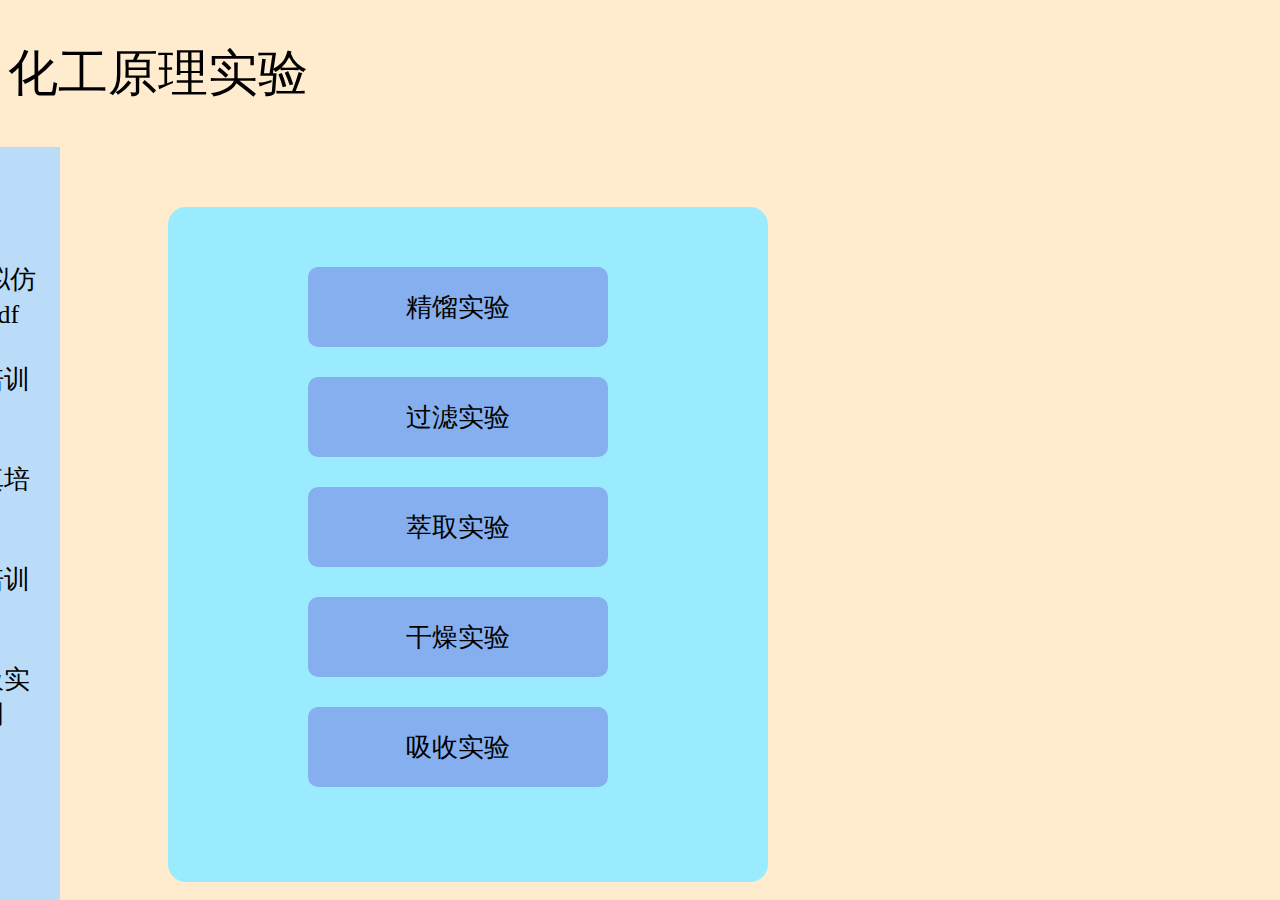
<file: index.html>
<!DOCTYPE html>
<html lang="en">
<head>
    <meta charset="UTF-8">
    <meta name="viewport" content="width=device-width, initial-scale=1.0">
    <title>化工原理实验</title>
    <link rel="stylesheet" href="index-style.css">
</head>
<body>

    <div id="container">
        <div class="topbar">
            <a href="https://www.audns.github.io/calculator" class="topbar-title">化工原理实验</a>
        </div> 


        <div class="sidebar">
            <div class="sidebarcontent">
                <div class="file-container-oberyun">
                    <a href="https://www.oberyun.com" class="file" target="_blank" rel="noopener">欧倍云</a>
                </div>
                
                <br><br>

                <div class="file-container-jingliu">
                    <a href=https://obersim.com/oberyun/smltplat/simulate/software/20240304/%E7%B2%BE%E9%A6%8F%E7%BB%BC%E5%90%88%E6%8B%93%E5%B1%953D%E8%99%9A%E6%8B%9F%E4%BB%BF%E7%9C%9F%E5%AE%9E%E9%AA%8C%E8%BD%AF%E4%BB%B6/1709543159819/%E7%B2%BE%E9%A6%8F%E7%BB%BC%E5%90%88%E6%8B%93%E5%B1%953D%E8%99%9A%E6%8B%9F%E4%BB%BF%E7%9C%9F%E5%AE%9E%E9%AA%8C%E6%93%8D%E4%BD%9C%E8%AF%B4%E6%98%8E%E4%B9%A6.pdf target="_blank" class="file" rel="noopener">精馏综合拓展3D虚拟仿真实验操作说明书.pdf</a>
                </div>
                
                <br>

                <div class="file-container-guolv">
                    <a href="https://obersim.com/oberyun/smltplat/simulate/software/20200910/%E6%81%92%E5%8E%8B%E8%BF%87%E6%BB%A4%E5%AE%9E%E9%AA%8C3D%E8%99%9A%E6%8B%9F%E4%BB%BF%E7%9C%9FVIP/1599729075284/%E6%81%92%E5%8E%8B%E8%BF%87%E6%BB%A4%E5%AE%9E%E9%AA%8C%E4%BB%BF%E7%9C%9F%E5%9F%B9%E8%AE%AD%E6%93%8D%E4%BD%9C%E8%AF%B4%E6%98%8E%E4%B9%A6.pdf" target="_blank" class="file" rel="noopener">恒压过滤实验仿真培训操作说明书.pdf</a>
                </div>
                
                <br>

                <div class="file-container-cuiqu">
                    <a href="https://obersim.com/oberyun/smltplat/simulate/software/20200910/%E6%81%92%E5%8E%8B%E8%BF%87%E6%BB%A4%E5%AE%9E%E9%AA%8C3D%E8%99%9A%E6%8B%9F%E4%BB%BF%E7%9C%9FVIP/1599729075284/%E6%81%92%E5%8E%8B%E8%BF%87%E6%BB%A4%E5%AE%9E%E9%AA%8C%E4%BB%BF%E7%9C%9F%E5%9F%B9%E8%AE%AD%E6%93%8D%E4%BD%9C%E8%AF%B4%E6%98%8E%E4%B9%A6.pdf" target="_blank" class="file" rel="noopener">液液萃取塔实验仿真培训操作说明书.pdf</a>
                </div>
                
                <br>

                <div class="file-container-ganzao">
                    <a href="https://obersim.com/oberyun/smltplat/simulate/software/20230313/%E6%B4%9E%E9%81%93%E5%B9%B2%E7%87%A5%E5%AE%9E%E9%AA%8C3D%E4%BB%BF%E7%9C%9F%E8%BD%AF%E4%BB%B6/1678672830869/%E6%B4%9E%E9%81%93%E5%B9%B2%E7%87%A5%E5%AE%9E%E9%AA%8C%E4%BB%BF%E7%9C%9F%E5%9F%B9%E8%AE%AD%E6%93%8D%E4%BD%9C%E8%AF%B4%E6%98%8E%E4%B9%A6.pdf" target="_blank" class="file" rel="noopener">洞道干燥实验仿真培训操作说明书.pdf</a>
                </div>
                
                <br>
                
                <div class="xishou">
                    <a href="https://obersim.com/oberyun/smltplat/simulate/software/20210819/%E4%BA%8C%E6%B0%A7%E5%8C%96%E7%A2%B3%E5%90%B8%E6%94%B6%E4%B8%8E%E8%A7%A3%E5%90%B83D%E4%BB%BF%E7%9C%9F%E8%BD%AF%E4%BB%B6/1629361057876/%E4%BA%8C%E6%B0%A7%E5%8C%96%E7%A2%B3%E5%90%B8%E6%94%B6%E4%B8%8E%E8%A7%A3%E5%90%B8%E5%AE%9E%E9%AA%8C%E4%BB%BF%E7%9C%9F%E5%9F%B9%E8%AE%AD%E6%93%8D%E4%BD%9C%E8%AF%B4%E6%98%8E%E4%B9%A6.pdf" target="_blank" class="file" rel="noopener">二氧化碳吸收与解吸实验仿真培训操作说明书.pdf</a>
                </div>
                
            </div>
        </div>

        <div class="contentcontainer">
            <div class="content">
                <br><br>
                
                <input type="button" value="精馏实验" class="button" id="button-jingliu">
                <br><br>
                
                <input type="button" value="过滤实验" class="button" id="button-guolv">
                <br><br>
                
                <input type="button" value="萃取实验" class="button" id="button-cuiqu">
                <br><br>
                
                <input type="button" value="干燥实验" class="button" id="button-ganzao">
                <br><br>
                
                <input type="button" value="吸收实验" class="button" id="button-xishou">
            </div>
        </div>
        
    
    </div>
     
</body>
<script src="index-script.js"></script>
</html>
</file>
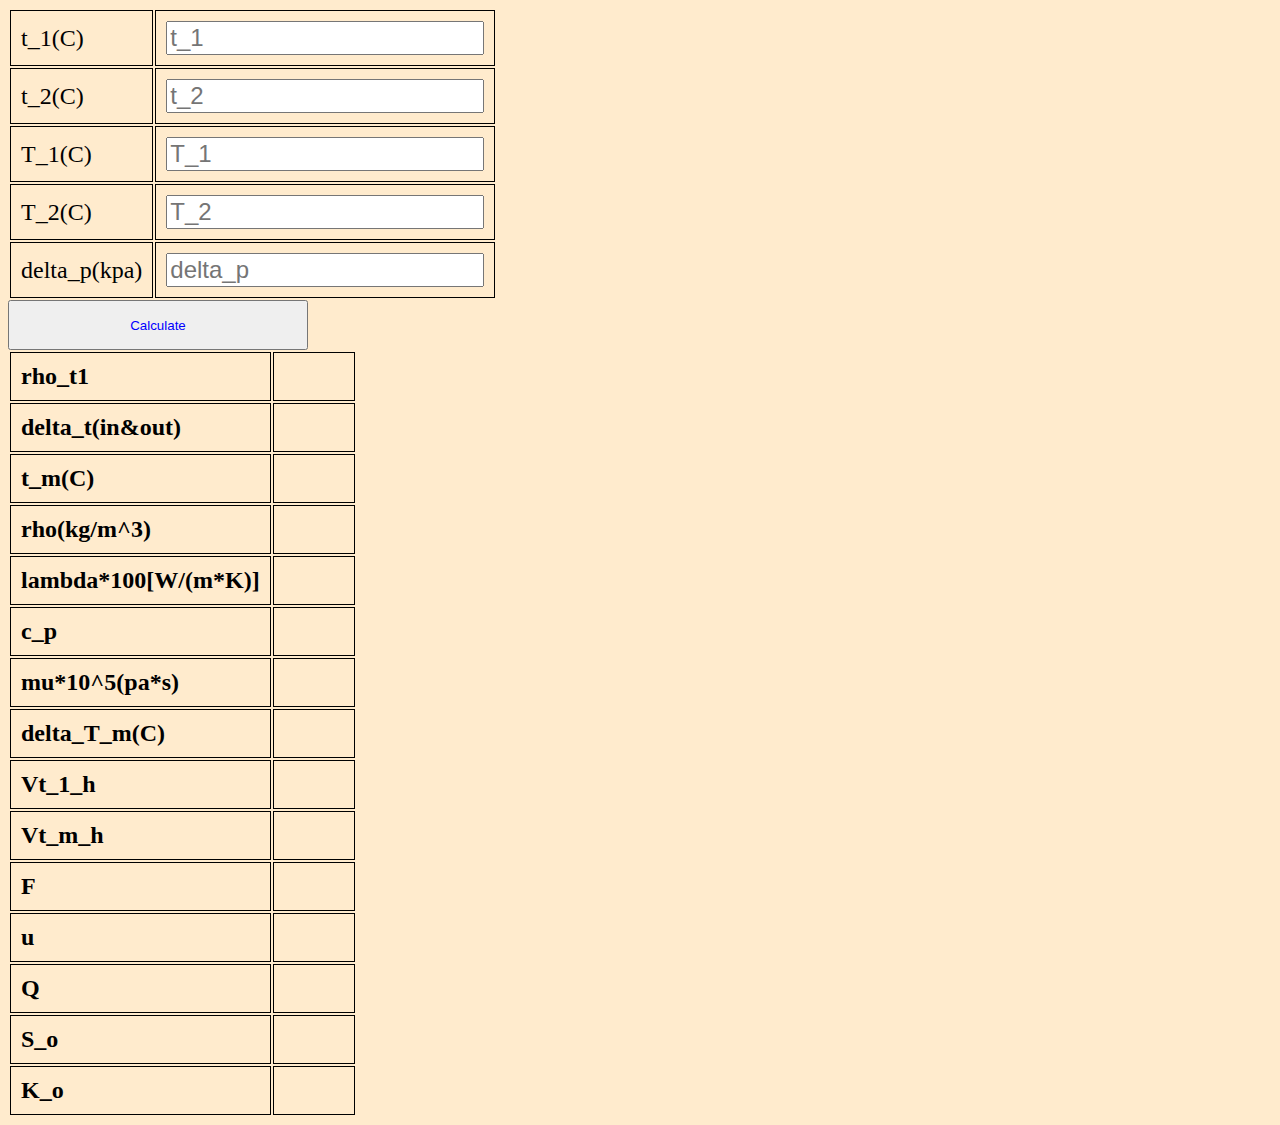
<file: chuanre/chuanre2.html>
<!DOCTYPE html>
<html lang="en">
    <head>
        <meta charset="UTF-8">
        <meta name="viewport" content="width=device-width, initial-scale=1.0">
        <title>huagong cal</title>
    </head>
    <style>
        html {
            background-color: blanchedalmond;
        }
        body {
            text-align: left;
            font-size: 24px;
        }
        input {
            font-size: 24px;
        }
        button {
            width: 300px;
            height: 50px;
            color: blue;
        }
        
        th {
            color: black;
            border: 1px solid black;
            padding: 10px;
            }
        td {
            color: black;
            width: 60px;
            border: 1px solid black;
            padding: 10px;
            }
            
    </style>
    <body>
        <table>
        <tr>
            <td>t_1(C)</td>
            <td><input type="number" id="t_1" name="t_1" size="300" placeholder="t_1"></td>
        </tr>
        <tr>
            <td>t_2(C)</td>
            <td><input type="number" id="t_2" name="t_2" size="300" placeholder="t_2"></td>
        </tr>
        <tr>
            <td>T_1(C)</td>
            <td><input type="number" id="T_1" name="T_1" size="300" placeholder="T_1"></td>
        </tr>
        <tr>
            <td>T_2(C)</td>
            <td><input type="number" id="T_2" name="T_2" size="300" placeholder="T_2"></td>
        </tr>
        <tr>
            <td>delta_p(kpa)</td>
            <td><input type="number" id="delta_p" name="delta_p" size="300" placeholder="delta_p"></td>
        </tr>
        
        </table>
        <button onclick="calculate()">Calculate</button><br>
        
        <table>
            <tr>
                <th>rho_t1</th>
                <td id="rho_t1"></td>
            </tr>
            <tr>
                <th>delta_t(in&out)</th>
                <td id="delta_t_io"></td>
            </tr>
            <tr>
                <th>t_m(C)</th>
                <td id="t_m"></td>
            </tr>
            <tr>
                <th>rho(kg/m^3)</th>
                <td id="rho"></td>
            </tr>
            <tr>
                <th>lambda*100[W/(m*K)]</th>
                <td id="lambda_100"></td>
            </tr>
            <tr>
                <th>c_p</th>
                <td id="c_p"></td>
            </tr>
            <tr>
                <th>mu*10^5(pa*s)</th>
                <td id="mu_105"></td>
            </tr>
            <tr>
                <th>delta_T_m(C)</th>
                <td id="delta_T_m"></td>
            </tr>
            <tr>
                <th>Vt_1_h</th>
                <td id="Vt_1_h"></td>
            </tr>
            <tr>
                <th>Vt_m_h</th>
                <td id="Vt_m_h"></td>
            </tr>
            <tr>
                <th>F</th>
                <td id="F"></td>
            </tr>
            <tr>
                <th>u</th>
                <td id="u"></td>
            </tr>
            <tr>
                <th>Q</th>
                <td id="Q"></td>
            </tr>
            <tr>
                <th>S_o</th>
                <td id="S_i"></td>
            </tr>
            <tr>
                <th>K_o</th>
                <td id="K_o"></td>
            </tr>
        </table>
        <script>
            function calculate(){
                var t_1 = parseFloat(document.getElementById("t_1").value);
                var t_2 = parseFloat(document.getElementById("t_2").value);
                
                var delta_p = parseFloat(document.getElementById("delta_p").value);
                var T_1 = parseFloat(document.getElementById("T_1").value);
                var T_2 = parseFloat(document.getElementById("T_2").value);
                var delta_p = delta_p * 1000;
                var delta_t_io = t_2 - t_1;
                var g = 9.81;
                var d_out = 0.022;
                var d_in = 0.020;
                var l = 1.2;
                var C_0 = 0.65;
                var d = 0.017;
                var n = 6;
                var t_1_K = t_1 + 273.15;
                var t_2_K = t_2 + 73.15;
                var t_m = (t_1 + t_2) / 2;
                var t_m_K = t_m + 273.15;
                var delta_t = t_2 - t_1;

                var rho = 1.2916 - 0.0045 * t_m + 1.05828 * Math.pow(10,-5) * Math.pow(t_m,2);
                var rho_t1 = 1.2916 - 0.0045 * t_1 + 1.05828 * Math.pow(10,-5) * Math.pow(t_1,2);
                var c_p = (1.00492 - 2.88378 * Math.pow(10,-5) * t_m + 8.88638 * Math.pow(10,-7) * Math.pow(t_m,2) - 1.36051 * Math.pow(10,-9)
                    * Math.pow(t_m,3) + 9.38989 * Math.pow(10,-13) * Math.pow(t_m,4) - 2.57422 * Math.pow(10,-16) * Math.pow(t_m,5));
                var c_p = c_p * 1000;
                var c_p_K = (1.00492 - 2.88378 * Math.pow(10,-5) * t_m_K + 8.88638 * Math.pow(10,-7) * Math.pow(t_m_K,2) - 1.36051 * Math.pow(10,-9)
                    * Math.pow(t_m_K,3) + 9.38989 * Math.pow(10,-13) * Math.pow(t_m_K,4) - 2.57422 * Math.pow(10,-16) * Math.pow(t_m_K,5));
                var c_p_K = c_p_K * 1000;
                var mu = 1.71692 * Math.pow(10,-5) + 4.96573 * Math.pow(10,-8) * t_m - 1.74825 * Math.pow(10,-11) * Math.pow(t_m,2);
                var mu_105 = mu * 100000;
                var lambdaa = 0.02437 + 7.83333 * Math.pow(10,-5) * t_m - 1.51515 * Math.pow(10,-8) * Math.pow(t_m,2);
                var lambdaa_K = 0.02437 + 7.83333 * Math.pow(10,-5) * t_m_K - 1.51515 * Math.pow(10,-8) * Math.pow(t_m_K,2);
                var lambda_100 = lambdaa * 100;
                var lambda_100_K = lambdaa_K * 100;
                var S_i = n * Math.PI * d_in * l;
                var A_0 = Math.PI * Math.pow(d,2) / 4
                var Vt_1 = C_0 * A_0 * Math.pow(2 * delta_p / rho_t1,0.5)
                var Vt_1_h = Vt_1 * 3600 ;
                var Vt_m = Vt_1 * (273 + t_m) / (273 + t_1);
                var Vt_m_h = Vt_m * 3600;
                var F = Math.PI * Math.pow(d_in,2) / 4 * n;
                var u = Vt_m / F;   

                var Q = Vt_m * rho * c_p * delta_t;
                var delta_t1 = T_1 - t_2;
                var delta_t2 = T_2 - t_1;
                var delta_T_m = (delta_t1 - delta_t2) / Math.log(delta_t1 / delta_t2); 
                // var alpha_i = Q / (delta_tm * S_i);
                // var Re = d_in * u * rho / mu;
                // var Nu = alpha_i * d_in / lambdaa;
                // var Pr = c_p * mu / lambdaa;
                // var NP = Nu / Math.pow(Pr,0.4);
                var K_o = Q / (S_i * delta_T_m);
                document.getElementById("rho_t1").innerHTML = rho_t1.toFixed(3);
                document.getElementById("delta_t_io").innerHTML = delta_t_io.toFixed(1);
                document.getElementById("t_m").innerHTML = t_m.toFixed(1);
                document.getElementById("rho").innerHTML =  rho.toFixed(3);
                document.getElementById("lambda_100").innerHTML =  lambda_100.toFixed(3);
                // document.getElementById("lambda_100_K").innerHTML =  lambda_100_K.toFixed(3);
                document.getElementById("c_p").innerHTML =  c_p.toFixed(3);
                document.getElementById("mu_105").innerHTML = mu_105.toFixed(3);
                document.getElementById("delta_T_m").innerHTML = delta_T_m.toFixed(1);
                document.getElementById("Vt_1_h").innerHTML = Vt_1_h.toFixed(3);
                document.getElementById("Vt_m_h").innerHTML = Vt_m_h.toFixed(3);
                document.getElementById("F").innerHTML = F.toFixed(6);
                document.getElementById("u").innerHTML = u.toFixed(2);
                document.getElementById("Q").innerHTML = Q.toFixed(2);
                document.getElementById("S_i").innerHTML = S_i.toFixed(3);
                document.getElementById("K_o").innerHTML = K_o.toFixed(2);
            }
        </script>
    </body>
</html>
</file>
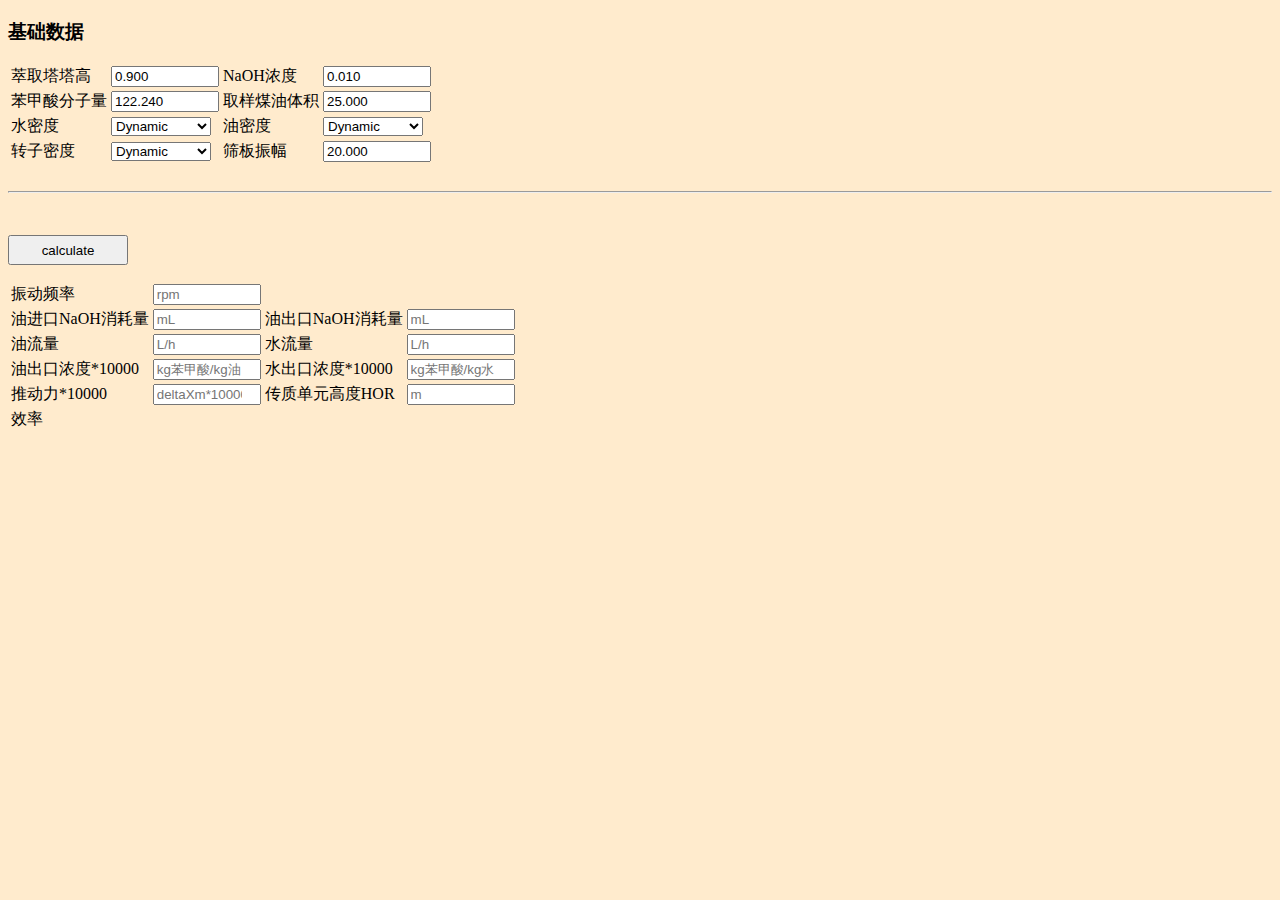
<file: cuiqu/cuiqu.html>
<!DOCTYPE html>
<html lang="en">
    <head>
        <meta charset="utf-8">
        <meta name="viewport" content="width=device-width, initial-scale=1.0">
        <title>cuiqu</title>
        <script src="script.js"></script>
        <link rel="stylesheet" type="text/css" href="style.css">
    </head>
    <body>
        <h3>基础数据</h3>
        <table>
            <tr>
                <td>萃取塔塔高</td>
                <td><input type="number" id="h" value="0.900"></td>
                <td>NaOH浓度</td>
                <td><input type="number" id="rho_NaOH" value="0.010"></td>
            </tr>
            <tr>
                <td>苯甲酸分子量</td>
                <td><input type="number" id="M1" value="122.240"></td>
                <td>取样煤油体积</td>
                <td><input type="number" id="V" value="25.000"></td>
            </tr>
            <tr>
                <td>水密度</td>
                <td><select id="select_rho">
                    <option value="option1">Dynamic</option>
                    <option value="option2">999.000</option>
                </select></td>
                <td>油密度</td>
                <td><select id="select_rho_oil">
                    <option value="option1">Dynamic</option>
                    <option value="option2">799.000</option>
                </select></td>
            </tr>
            <tr>
                <td>转子密度</td>
                <td><select id="select_rho_zhuanzi">
                    <option value="option1">Dynamic</option>
                    <option value="option2">7850.000</option>
                </select></td>
                <td>筛板振幅</td>
                <td><input type="number" id="amp" value="20.000"></td>
            </tr>
        </table>
        <br><hr><br>
        <p><button onclick="calculate()">calculate</button></p>
        <table>
            <tr>
                <td>振动频率</td>
                <td><input type="number" id="rpm" placeholder="rpm" step="10"></td>
                
            </tr>
            <tr>
                <td>油进口NaOH消耗量</td>
                <td><input type="number" id="V_in" placeholder="mL" step="1"></td>
                <td>油出口NaOH消耗量</td>
                <td><input type="number" id="V_out" placeholder="mL" step="1"></td>
            </tr>
            <tr>
                <td>油流量</td>
                <td><input type="number" id="V_oil" placeholder="L/h"></td>
                <td>水流量</td>
                <td><input type="number" id="V_water" placeholder="L/h"></td>
            </tr>
            <tr>
                <td>油出口浓度*10000</td>
                <td><input type="number" id="rho_oil_out" placeholder="kg苯甲酸/kg油"></td>
                <td>水出口浓度*10000</td>
                <td><input type="number" id="rho_water_out" placeholder="kg苯甲酸/kg水"></td>
            </tr>
            <tr>
                <td>推动力*10000</td>
                <td><input type="number" id="avgpower" placeholder="deltaXm*10000"></td>
                <td>传质单元高度HOR</td>
                <td><input type="number" id="HOR" placeholder="m"></td>
            </tr>
            <tr>
                <td>效率</td>
                <td></td>
            </tr>
        </table>
    </body>
</html>
</file>
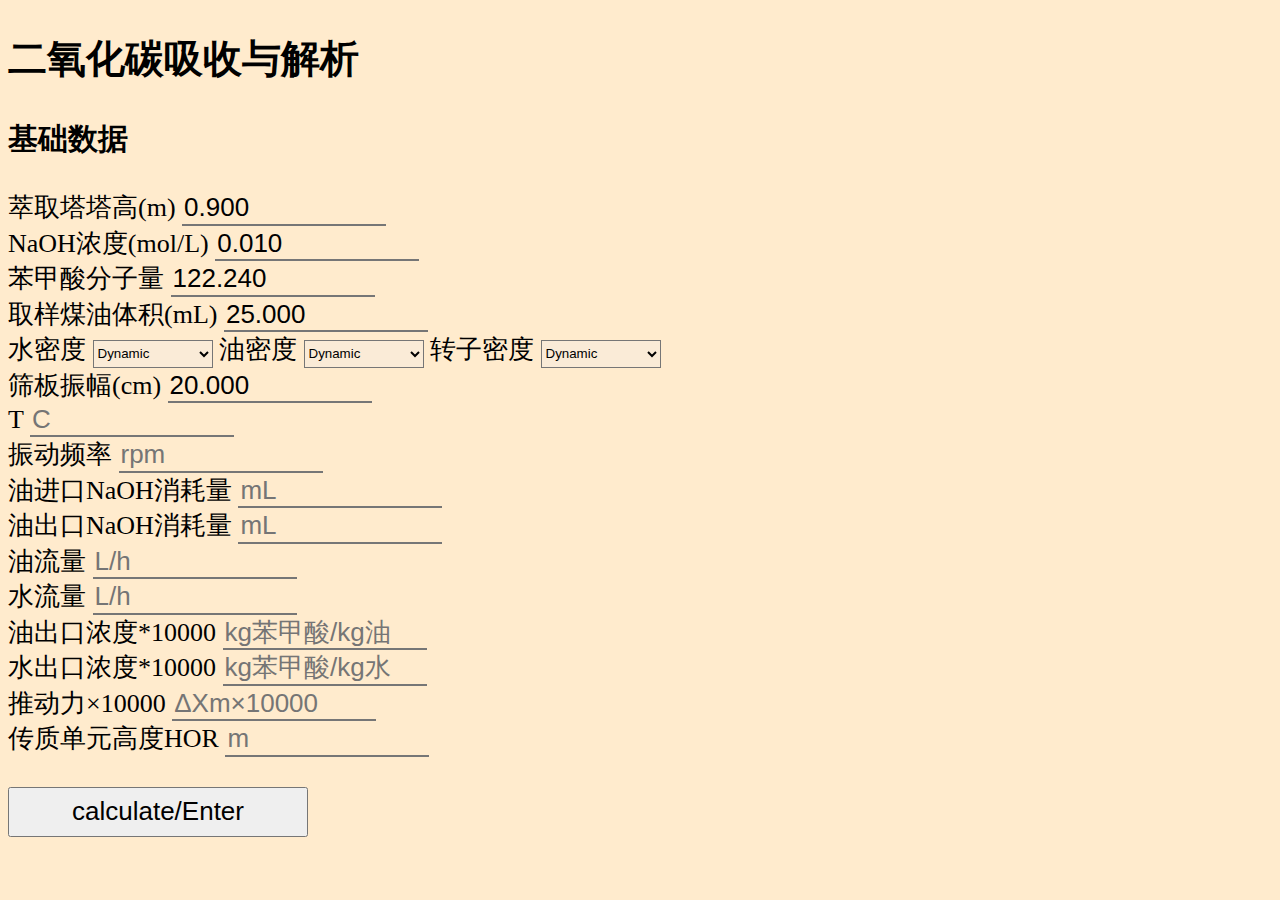
<file: eyhtxsyjx/eyhtxsyjx.html>
<!DOCTYPE html>
<html lang="en">
    <head>
        <meta charset="utf-8">
        <meta name="viewport" content="width=device-width, initial-scale=1.0">
        <title>二氧化碳吸收与解析</title>
        
        <link rel="stylesheet" type="text/css" href="style.css">
    </head>
    <body>
        <div id="inputpage">
            <h2>二氧化碳吸收与解析</h2>
            <h3>基础数据</h3>
            <label for="h">萃取塔塔高(m)</label>
            <input type="number" id="h" value="0.900" class="data" step="0.1" required placeholder="m">
            <br>
            <label for="c_naoh">NaOH浓度(mol/L)</label>
            <input type="number" id="c_naoh" value="0.010" class="data" step="0.1" required placeholder="mol/L">
            <br>
            <label for="M_bch3">苯甲酸分子量</label>
            <input type="number" id="M1" value="122.240" class="data" step="0.1" required>
            <br>
            <label for="V_oil">取样煤油体积(mL)</label>
            <input type="number" id="V" value="25.000" class="data" step="0.1" required>
            <br>
            <label for="select_rho">水密度</label>    
            <select id="select_rho">
                <option value="option1">Dynamic</option>
                <option value="option2">999.000kg/m^3</option>
            </select>
            <label for="select_rho_oil">油密度</label>
            <select id="select_rho_oil">
                <option value="option1">Dynamic</option>
                <option value="option2">799.000kg/m^3</option>
            </select>
            <label for="select_rho_zhuanzi">转子密度</label>
            <select id="select_rho_zhuanzi">
                <option value="option1">Dynamic</option>
                <option value="option2">7850.000</option>
            </select>
            <br>
            <label for="amp">筛板振幅(cm)</label>
            <input type="number" id="amp" value="20.000" class="data" step="0.1" placeholder="cm">
            <br>
            <label for="T">T</label>
            <input type="number" id="T" class="data" step="0.1" placeholder="C">
            <br>
            <label for="rpm">振动频率</label>
            <input type="number" id="rpm" placeholder="rpm" step="10" class="data">
            <br>
            <label for="V_in">油进口NaOH消耗量</label>
            <input type="number" id="V_in" placeholder="mL" step="0.1" class="data">
            <br>
            <label for="V_out">油出口NaOH消耗量</label>
            <input type="number" id="V_out" placeholder="mL" step="0.1" class="data">
            <br>
            <label for="Q_oil">油流量</label>
            <input type="number" id="V_oil" placeholder="L/h" class="data">
            <br>
            <label for="V_water">水流量</label>
            <input type="number" id="V_water" placeholder="L/h" class="data">
            <br>
            <label for="rho_oil_out">油出口浓度*10000</label>
            <input type="number" id="rho_oil_out" placeholder="kg苯甲酸/kg油" class="data">
            <br>
            <label for="rho_water_out">水出口浓度*10000</label>
            <input type="number" id="rho_water_out" placeholder="kg苯甲酸/kg水" class="data">
            <br>
            <label for="avgpower">推动力&times;10000</label>
            <input type="number" id="avgpower" placeholder="&Delta;Xm&times;10000" class="data">
            <br>
            <label for="HOR">传质单元高度HOR</label>
            <input type="number" id="HOR" placeholder="m" class="data">
            <br><br>
            <input type="submit" id="calbutton" value="calculate/Enter">
        </div>
        
            
            
        </div>
        <div id="outputpage">
            
            <input type="button" id="backbutton" value="go back/Esc">
            <br><br>
            <h2>输出结果</h2>
            <br>
            <label for="eta">效率%=</label>
            <span id="eta"></span>
            <br>
            <label for="y1">吸收塔入口CO2分率(%)=</label>
            <span id="y1"></span>
            <br>
            <label for="y2">吸收塔出口CO2分率(%)=</label>
            <span id="y2"></span>
            <br>
            <label for="H">溶解度常数H&times;10<sup>7</sup>/&#40;kmol&middot;m<sup>-3</sup>&middot;pa<sup>-1</sup>&#41;=</label>
            <span id="H"></span>
            <br>
            <label for="c_a1s">吸收塔出口CO2平衡浓度C<sub>A1*</sub>&times;10<sup>3</sup>=</label>
            <span id="c_a1s"></span>
            <br>
            <label for="c_a2s">吸收塔出口CO2平衡浓度C<sub>A2*</sub>&times;10<sup>3</sup>=</label>
            <span id="c_a2s"></span>
            <br>
            <label for="c_a1">吸收塔出口CO2实际浓度C<sub>A1</sub>&times;10<sup>3</sup>=</label>
            <span id="c_a1"></span>
            <br>
            <label for="c_a1">吸收塔入口CO2实际浓度C<sub>A2</sub>&times;10<sup>3</sup>=</label>
            <span id="c_a2"></span>
            <br>
            <label for="deltacam">平均推动力&Delta;C<sub>Am</sub>=</label>
            <span id="deltacam"></span>
            <br>
            <label for="HTU">液相传质单元高度HTU=</label>
            <span id="HTU"></span>
            <br>
            <label for="kla">液相传质系数=</label>
            <span id="kla"></span>
        </div>
    </body>
    <script src="script.js"></script>
</html>
</file>
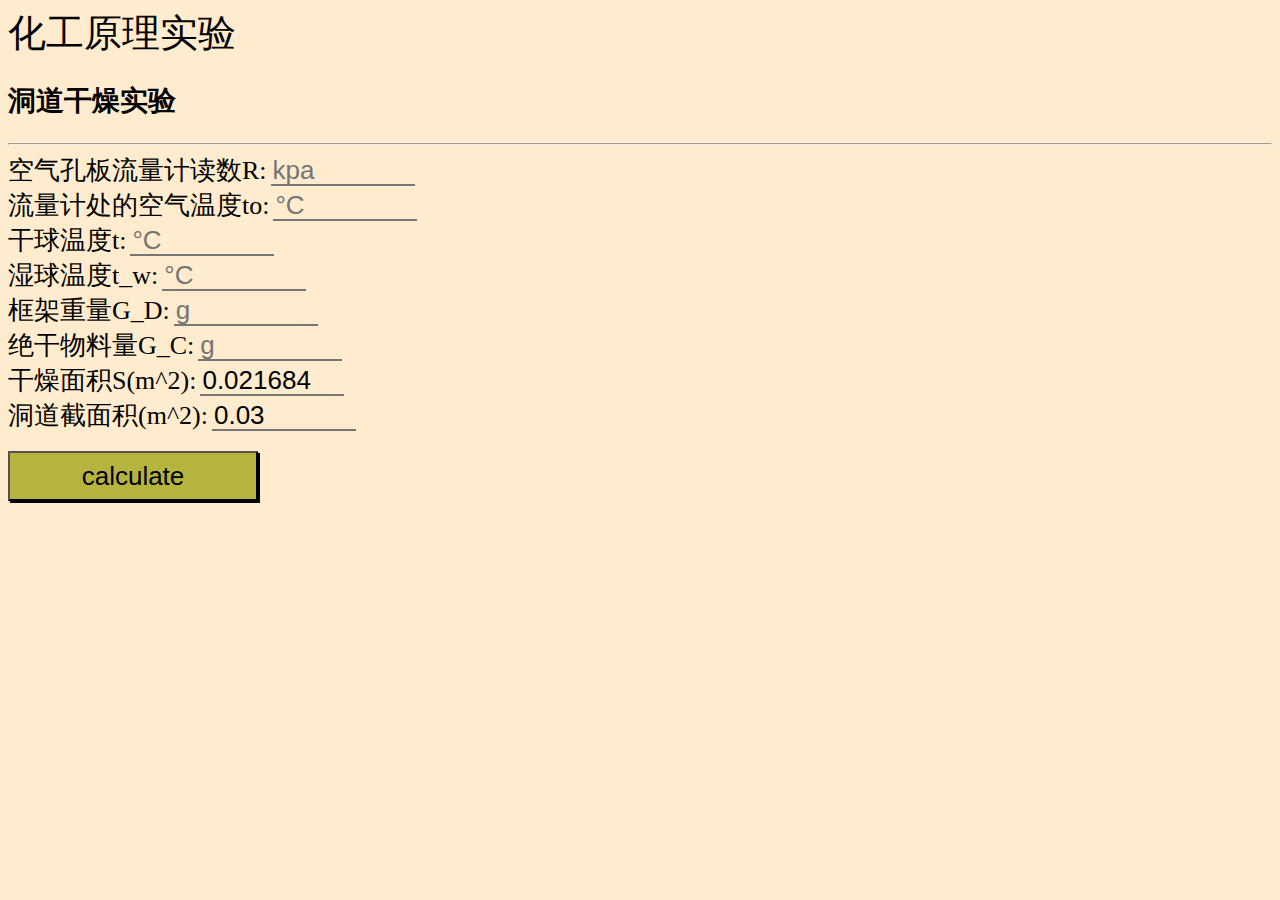
<file: ganzao/ganzao.html>
<!DOCTYPE html>
<html lang="en">
<head>
    <meta charset="UTF-8">
    <meta name="viewport" content="width=device-width, initial-scale=1.0">
    <title>洞道干燥实验</title>
    <link rel="stylesheet" href="style.css">
</head>
<body>
    <a class="homepage" href="https://audns.github.io/calculator/" target="_blank">化工原理实验</a>
    <h2>洞道干燥实验</h2>
    <hr>
    <div id="inputpage">
        <label for="R">空气孔板流量计读数R:</label>
        <input type="number" id="R" class="data" placeholder="kpa">
        <br>
        <label for="to">流量计处的空气温度to:</label>
        <input type="number" id="to" class="data" placeholder="&deg;C">
        <br>
        <label for="t">干球温度t:</label>
        <input type="number" id="t" class="data" placeholder="&deg;C">
        <br>
        <label for="t_w">湿球温度t_w:</label>
        <input type="number" id="t_w" class="data" placeholder="&deg;C">
        <br>
        <label for="G_D">框架重量G_D:</label>
        <input type="number" id="G_D" class="data" placeholder="g">
        <br>
        <label for="G_C">绝干物料量G_C:</label>
        <input type="number" id="G_C" class="data" placeholder="g">
        <br>
        <label for="S">干燥面积S(m^2):</label>
        <input type="number" id="S" class="data"value="0.021684">
        <br>
        <label for="S_cut">洞道截面积(m^2):</label>
        <input type="number" id="S_cut" class="data" value="0.03">
        <br><br>
        <input type="submit" id="calbutton" class="button" value="calculate">
    </div>

    <div id="outputpage">
        <input type="button" id="backbutton" value="back" class="button">
        <br><br>
        <label for="X">干基含水量X(kg/kg)=</label>
        <span id="X" class="output"></span>
        <br>
        <label for="X_AV">平均含水量X_AV(kg/kg)=</label>
        <span id="X_AV" class="output"></span>
        <br>
        <label for="U">干燥速率U&times;10^4=</label>
        <span id="U" class="output"></span>
    </div>
</body>
<script src="script.js"></script>
</html>
</file>
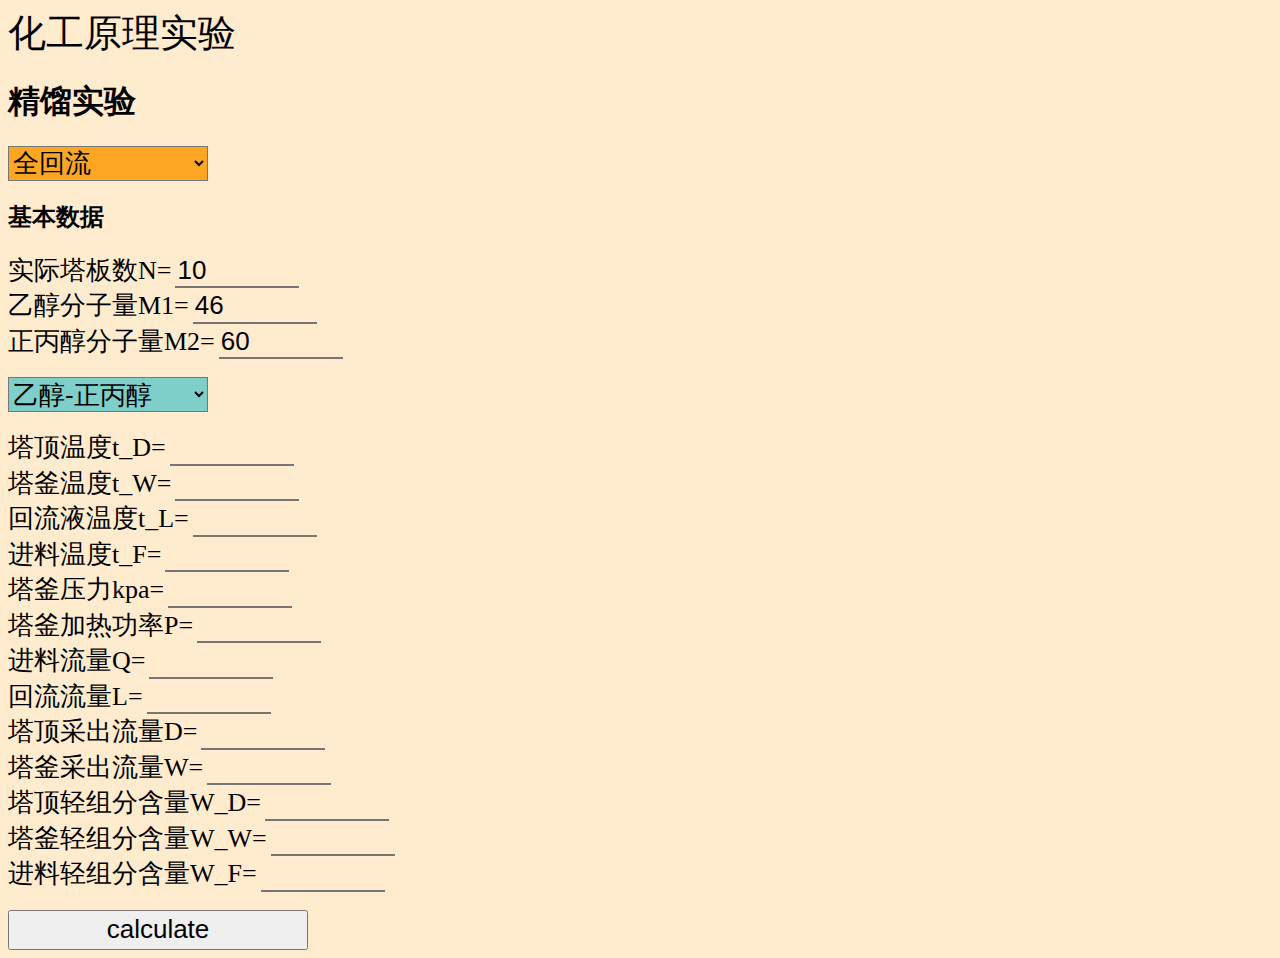
<file: jingliu/jingliu.html>
<!DOCTYPE html>
<html lang="en">
    <meta charset="utf-8">
    <meta name="viewport" content="width=device-width, initial-scale=1.0">
    <title>jingliu calculator</title>
    <link rel="stylesheet" type="text/css" href="style.css">
    
    <body>
        <!-- index -->
        <a href="https://audns.github.io/calculator/" target="_blank" class="homepage">化工原理实验</a>
        <h1>精馏实验</h1>
        <div id="choosepage">
            <select id="mainselect">
                <option value="option1">全回流</option>
                <option value="option2">半回流</option>
            </select>
        </div>

        <!-- page1 -->
        <div id="basicdatainput">
            <h2>基本数据</h2>
            <label for="N">实际塔板数N=</label>
            <input type="number" id="N" value="10" class="data">
            <br>
            <label for="M1">乙醇分子量M1=</label>
            <input type="number" id="M1" value="46" class="data">
            <br>
            <label for="M2">正丙醇分子量M2=</label>
            <input type="number" id="M2" value="60" class="data">
            <br><br>
            <select id="select1">
                <option value="option1">乙醇-正丙醇</option>
                <option value="option2">乙醇-水</option>
                <option value="option3">苯-甲苯</option>
            </select>
            </div>
        <div id="inputpage">
            <br>
            <label for="t_D">塔顶温度t_D=</label>
            <input type="number" id="t_D" step="0.1" class="data">
            <br>
            <label for="t_W">塔釜温度t_W=</label>
            <input type="number" id="t_W" step="0.1" class="data">
            <br>
            <label for="t_L">回流液温度t_L=</label>
            <input type="number" id="t_L" step="0.1" class="data">
            <br>
            <label for="t_F">进料温度t_F=</label>
            <input type="number" id="t_F" step="0.1" class="data"> 
            <br>
            <label for="kpa">塔釜压力kpa=</label>
            <input type="number" id="kpa" class="data">
            <br>
            <label for="P">塔釜加热功率P=</label>
            <input type="number" id="P" class="data">
            <br>
            <label for="Q">进料流量Q=</label>
            <input type="number" id="Q" class="data">
            <br>
            <label for="L">回流流量L=</label>
            <input type="number" id="L" class="data">
            <br>
            <label for="D">塔顶采出流量D=</label>
            <input type="number" id="D" class="data">
            <br>
            <label for="W">塔釜采出流量W=</label>
            <input type="number" id="W" class="data">
            <br>
            <label for="w_D">塔顶轻组分含量W_D=</label>
            <input type="number" id="w_D" class="data">
            <br>
            <label for="w_W">塔釜轻组分含量W_W=</label>
            <input type="number" id="w_W" class="data">
            <br>
            <label for="w_F">进料轻组分含量W_F=</label>
            <input type="number" id="w_F" class="data">
            <br><br>
            <input type="submit" id="calbutton" value="calculate">
        </div>

        <div id="outputpage">
            <input type="button"  id="backbutton" value="back">
            <br>

            <h2>输出结果</h2>
            <br>
            <label for="x_D">塔顶轻组分摩尔含量x_D=</label>
            <span id="x_D" class="output"></span>
            <br>
            <label for="x_W">塔釜轻组分摩尔含量x_W=</label>
            <span id="x_W" class="output"></span>
            <br>
            <label for="x_F">塔釜轻组分摩尔含量x_F=</label>
            <span id="x_F" class="output"></span>
            <br>
            <label for="F">回流比F=</label>
            <span id="F" class="output"></span>
            <br>
            <label for="t_BP">进料泡点温度t_BP=</label>
            <span id="t_BP" class="output"></span>
            <br>
            <label for="t">进料与泡点的平均温度t=</label>
            <span id="t" class="output"></span>
            <br>
            <label for="Cpm">进料再平均温度下的比热Cpm=</label>
            <span id="Cpm" class="output"></span>
            <br>
            <label for="r_m">进料再泡点温度下的汽化潜热r_m=</label>
            <span id="r_m" class="output"></span>
            <br>
            <label for="q">进料热状况参数q=</label>
            <span id="q" class="output"></span>
        </div>



        <!-- page2 -->
        <div id="inputpage2">
            
        </div>
    </body>
    <script src="script.js"></script>
</html>
</file>
<file: index-style.css>
Html {
    Background-color: blanchedalmond;

    width: 800px;
}

.contentcontainer {
    margin-left: 160px;
    transition: 0.5s;
    margin-top: 100px;
    background-color: rgb(155, 235, 255);
    width: 600px;
    height: 675px;
    border-radius: 18px;
    margin-right: 300px;
}

.content {
    font-size: 26px;
    margin-left: 140px;
}

.sidebar {
    background-color: rgb(186, 220, 248);
    width: 300px;
    left: -240px;
    height: 100%;
    position: fixed;
    transition: 0.5s;
}

.sidebar:hover {
    background-color: rgb(162, 176, 240);
    left: 0;
}

.sidebar:hover + .contentcontainer {
    margin-left: 350px;
}



.topbar {
    margin-top: 40px;
    margin-bottom: 40px;
}

.topbar-title {
    font-size: 50px;
    text-decoration: none;
    color: black;
    transition: 0.3s;
}

.topbar-title:hover {
    background-color: rgb(190, 130, 247);
    font-size: 60px;
}

.button {
    background-color: rgb(133, 175, 238);
    border: 0;
    border-radius: 10px;
    font-size: 26px;
    height: 80px;
    width: 300px;
    transition: 0.3s;
}

.button:hover {
    background-color: rgb(76, 137, 252);
    width: 320px;
    height: 100px;
    margin-left: -9px;
}

.button:active {
    background-color: rgb(115, 115, 223);
    box-shadow: 0 0 ;
}

.sidebarcontent {
    margin-top: 20px;
    margin-left: 10px;
    margin-right: 20px;
    font-size: 26px;
}


.file {
    border-bottom: 1px solid;
    color: black;
    margin-top: 5px;
    text-decoration: none;
    border-bottom: 0;
    transition: 0.3s;
}

.file:hover {
    background-color: rgb(157, 73, 235);
    
}
</file>
<file: cuiqu/style.css>
select {
    width: 100px;
}
button {
    width: 120px;
    height: 30px;
}
input {
    width: 100px;
}
html {
            background-color: blanchedalmond;
        }
</file>
<file: eyhtxsyjx/style.css>
html {
    background-color: blanchedalmond;
}
#inputpage {
    font-size: 26px;
    width: 700px;
    display: block;
}
label {
    font-size: 26px;
}
select {
    height: 28px;
    width: 120px;
    background-color: antiquewhite;
    position: sticky;
}
.data {
    font-size: 26px;
    height: 30px;
    width: 200px;
    border-top: 0cap;
    border-left: 0cap;
    border-right: 0cap;
    background-color: blanchedalmond;
    text-align: left;
    margin-left: auto;
}
#calbutton {
    font-size: 26px;
    width: 300px;
    height: 50px;
}

#outputpage {
    display: none;
}
#backbutton {
    font-size: 26px;
    width: 300px;
    height: 50px;
}
</file>
<file: ganzao/style.css>
html {
    background-color: blanchedalmond;
}

.homepage {
    text-decoration: none;
    color: black;
    font-size: 38px;
    font-family: sans-serif;
}
h2 {
    font-size: 28px;
}
label {
    font-size: 26px;
}

.data {
    height: 24px;
    background-color: blanchedalmond;
    border-top: 0;
    border-left: 0;
    border-right: 0;
    font-size: 26px;
    width: 140px;
}

.button {
    width: 250px;
    height: 50px;
    font-size: 26px;
    box-shadow: 2px 2px black;
    background-color: rgb(180, 180, 63);
}

.button:hover {
    background-color: rgb(233, 233, 146);
}

.button:active {
    border: 2px solid black;
    background-color: blanchedalmond;
    box-shadow: 0 0 0 0;
}

#inputpage {
    display: block;
}

#outputpage {
    display: none;
}

.output {
    color: red;
    font-size: 23px;
}
</file>
<file: jingliu/style.css>
html {
    background-color: blanchedalmond;
}

.homepage {
    text-decoration: none;
    color: black;
    font-size: 38px;
}

#inputpage {
    display: block;
}

#outputpage {
    display: none;
}

.data {
    width: 120px;
    height: 30px;
    font-size: 26px;
    border-top: 0cap;
    border-left: 0cap;
    border-right: 0cap;
    background-color: blanchedalmond;
}

label {
    font-size: 26px;
}

select {
    font-size: 26px;
    height: 35px;
    width: 200px;
}

#calbutton {
    font-size:26px;
    width: 300px;
    height: 40px;
}

#backbutton {
    font-size:26px;
    width: 300px;
    height: 40px;
}
.output {
    font-size: 22px;
    color: red;  
    /* border-bottom: 1px solid;   */
}

#inputpage2 {
    display: none;
}

#mainselect {
    background-color: rgb(253, 166, 35);
}

#select1 {
    background-color: rgb(126, 207, 201);
}
</file>
